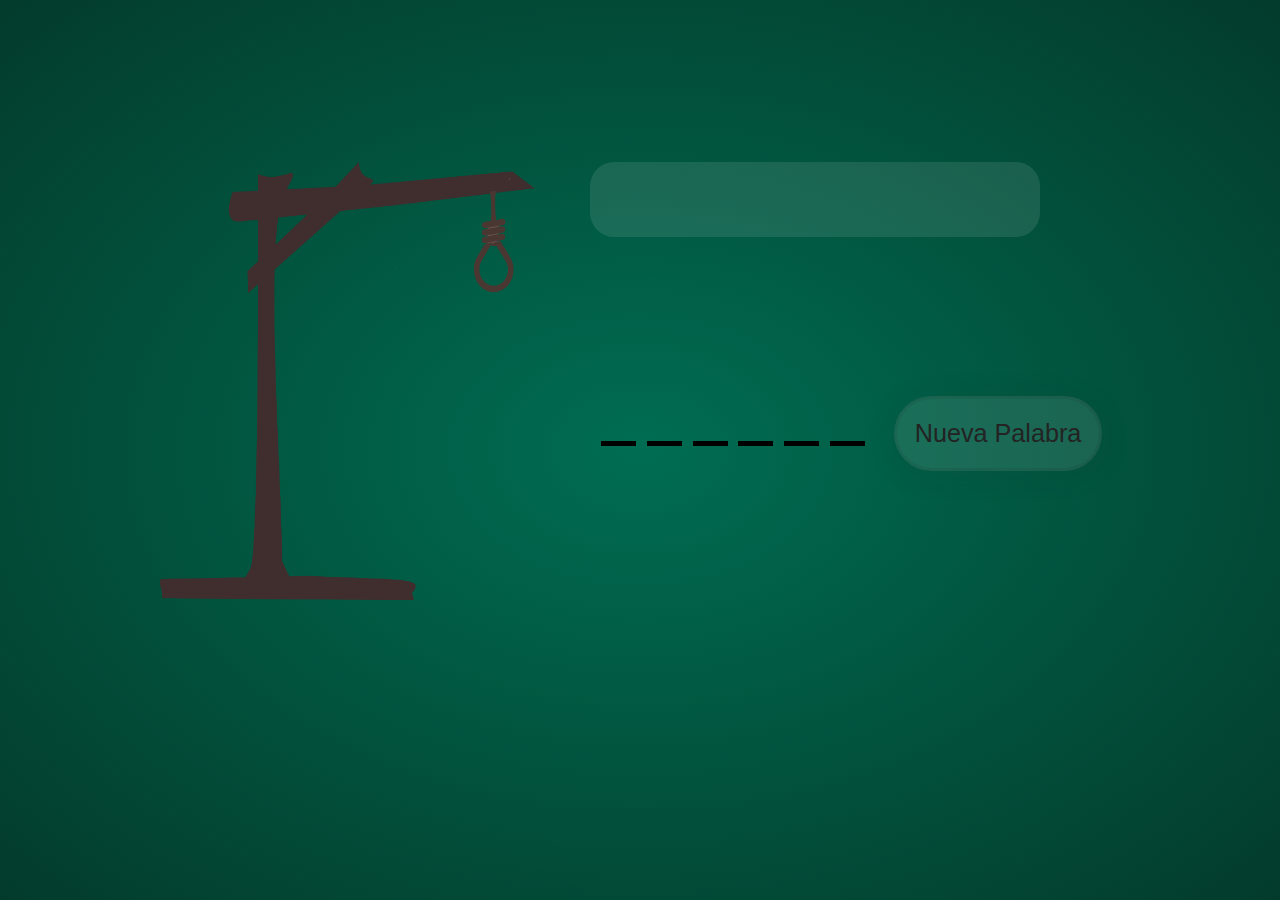
<file: juego.html>
<!DOCTYPE html>
<html>
    <head>
        <meta charset="UTF-8">
        <meta http-equiv="X-UA-Compatible" content="IE=edge">
        <meta name="Ahorcado TFG" content="width=device-width, initial-scale=1.0">
        <title>Ahorcado</title>
        <script src="juego.js" defer></script>
        <link rel="stylesheet" href="estilos.css">
        
    </head>

    <body>
        <main>
            <img id="imagen" src="assets/atril/img0.png" alt="AHORCADO">
            <div>
                <p id="errores"></p>
                <div id="texto">
                    <p id="palabra_a_adivinar"></p>
                    <button id="jugar">Nueva Palabra</button>
                </div>
            </div>
        </main>    
    </body>
</html>
</file>
<file: estilos.css>
body {
  margin: auto;
  background: radial-gradient(#006d52, #033b2b);
  background-size: cover;
  font-family: Arial, Helvetica, sans-serif;
  min-height: 100vh;
}

main {
  height: auto;
  padding-top: 18vh;

  display: flex;
  flex-direction: row;
  justify-content: center;
  align-items: flex-start;
  gap: 2%;
}

@media (orientation: portrait) {
  main {
    height: max-content;
    padding-top: 3.2vh;
    flex-wrap: wrap;
    gap: 10%;
  }

  #imagen {
    padding-bottom: 4vh;
  }
}

main div {
  display: inline-block;
  margin: 0;
}

#imagen {
  width: 45vh;
  padding-left: 2vh;
}

#errores {
  height: 6vh;
  width: 50vh;
  background: rgba(255, 255, 255, 0.1);
  border-radius: 2.7vh;
  display: flex;
  align-items: center;
  padding-bottom: 2.3vh;
  margin: auto 0;
}

#errores span {
  width: 1.3%;
  height: 23%;
  font-size: 3.2vh;
  font-family: "Franklin Gothic Medium", "Arial Narrow", Arial, sans-serif;
  text-align: center;
  padding-left: 11%;
}

#texto {
  padding-top: 17vh;
  display: inline-flex;
  align-items: baseline;
  gap: 3.2vh;
}

#palabra_a_adivinar span {
  height: min-content;
  width: max-content;
}

#palabra_a_adivinar {
  font-size: 1.8vh;
  width: fit-content;
  display: flex;
  flex-direction: row;
  flex-wrap: wrap;
  gap: 7vh 4vh;
}

#palabra_a_adivinar span span {
  height: 1.2em;
  width: 1.2em;
  font-size: 1.8em;
  border-bottom: 0.6vh solid black;
  vertical-align: bottom;
  text-align: center;
  margin-left: 1.2vh;
  display: inline-block;
}

#jugar {
  background: rgba(255, 255, 255, 0.1);
  display: inline-block;
  padding: 0 2vh;
  margin-right: 4vh;
  border: 0.4vh solid rgba(25, 25, 25, 0.1);
  border-radius: 40vh;
  box-shadow: 0 4px 30px rgba(35, 35, 35, 0.1);
  color: #232323;
  font-size: 2.8vh;
  height: 3em;
}

#jugar:hover {
  background: rgba(255, 255, 255, 0.4);
}
</file>
